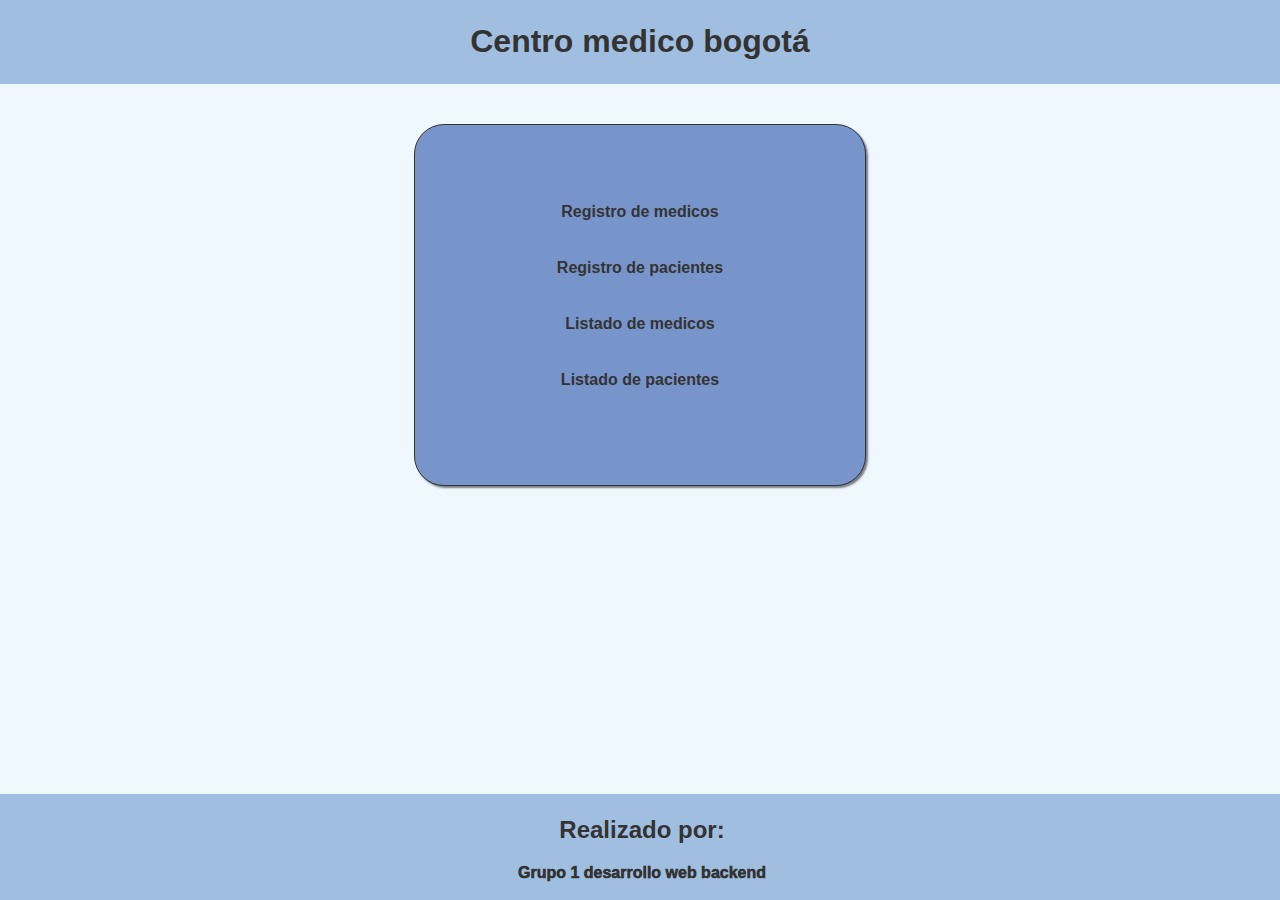
<file: index.html>
<!DOCTYPE html>
<html lang="en">
<head>
    <meta charset="UTF-8">
    <meta name="viewport" content="width=device-width, initial-scale=1.0">
    <title>Centro medico
    </title>
    <link rel="stylesheet" href="./style/style.css">
</head>
<body>
    <header >
        <h1>Centro medico bogotá</h1>
    </header>

    <main id="inicio">
   
    <section id="one">
        <div class="list">
            <ul>
                <li class="lista"><a class="link" href="./RegistMedicos.html">Registro de medicos</a> </li> <br>
                <li class="lista"><a class="link" href="./RegistPacientes.html">Registro de pacientes</a></li> <br>
                <li class="lista"><a class="link" href="./ListMedicos.html">Listado de medicos</a></li> <br>
                <li class="lista"><a class="link" href="./ListPacientes.html">Listado de pacientes</a> </li><br>  
            </ul>
        </div>
    </section>
    </main>


    <footer>
        <h2>Realizado por:</h2>
        <p>Grupo 1 desarrollo web backend</p>
      </footer>
</body>
</html>
</file>
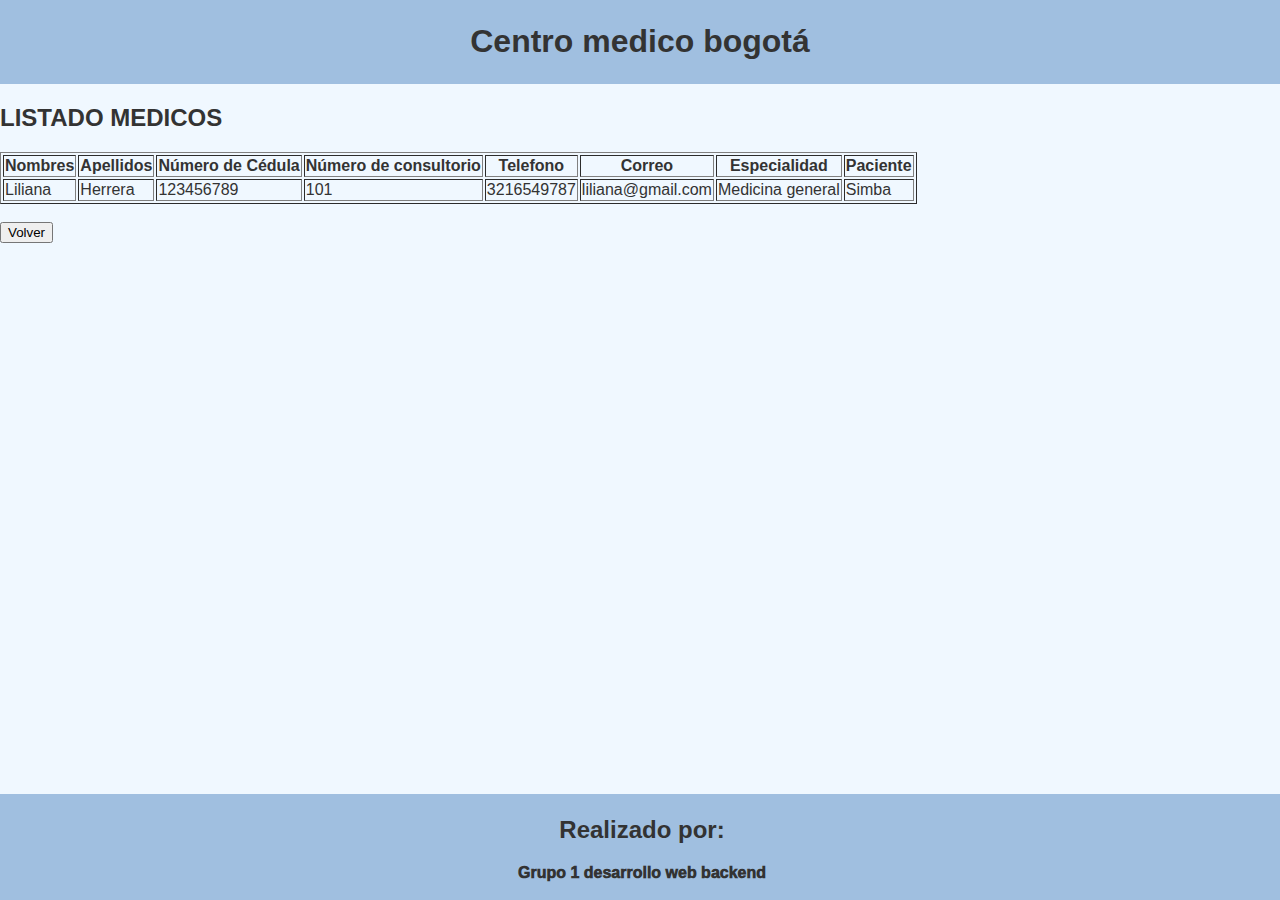
<file: ListMedicos.html>
<!DOCTYPE html>
<html lang="en">
  <head>
    <meta charset="UTF-8" />
    <meta name="viewport" content="width=device-width, initial-scale=1.0" />
    <title>Listado medicos</title>
    <link rel="stylesheet" href="./style/style.css" />
  </head>
  <body>
    <header>
      <h1>Centro medico bogotá</h1>
    </header>

    <main>
      <table border="solid">
        <h2>LISTADO MEDICOS</h2>
        <thead>
          <tr>
            <th>Nombres</th>
            <th>Apellidos</th>
            <th>Número de Cédula</th>
            <th>Número de consultorio</th>
            <th>Telefono</th>
            <th>Correo</th>
            <th>Especialidad</th>
            <th>Paciente</th>
          </tr>
        </thead>
        <tbody id="cuerpo-tabla-medicos">
          <!-- a este id llega toda la informacion de cada medico registrado -->
          <tr>
            <td>Liliana</td>
            <td>Herrera</td>
            <td>123456789</td>
            <td>101</td>
            <td>3216549787</td>
            <td>liliana@gmail.com</td>
            <td>Medicina general</td>
            <td>Simba</td>
          </tr>
        </tbody>
      </table>
      <br />
      <a href="./index.html"><input type="submit" value="Volver" /></a>
    </main>
    <footer>
      <h2>Realizado por:</h2>
      <p>Grupo 1 desarrollo web backend</p>
    </footer>
  </body>
</html>
</file>
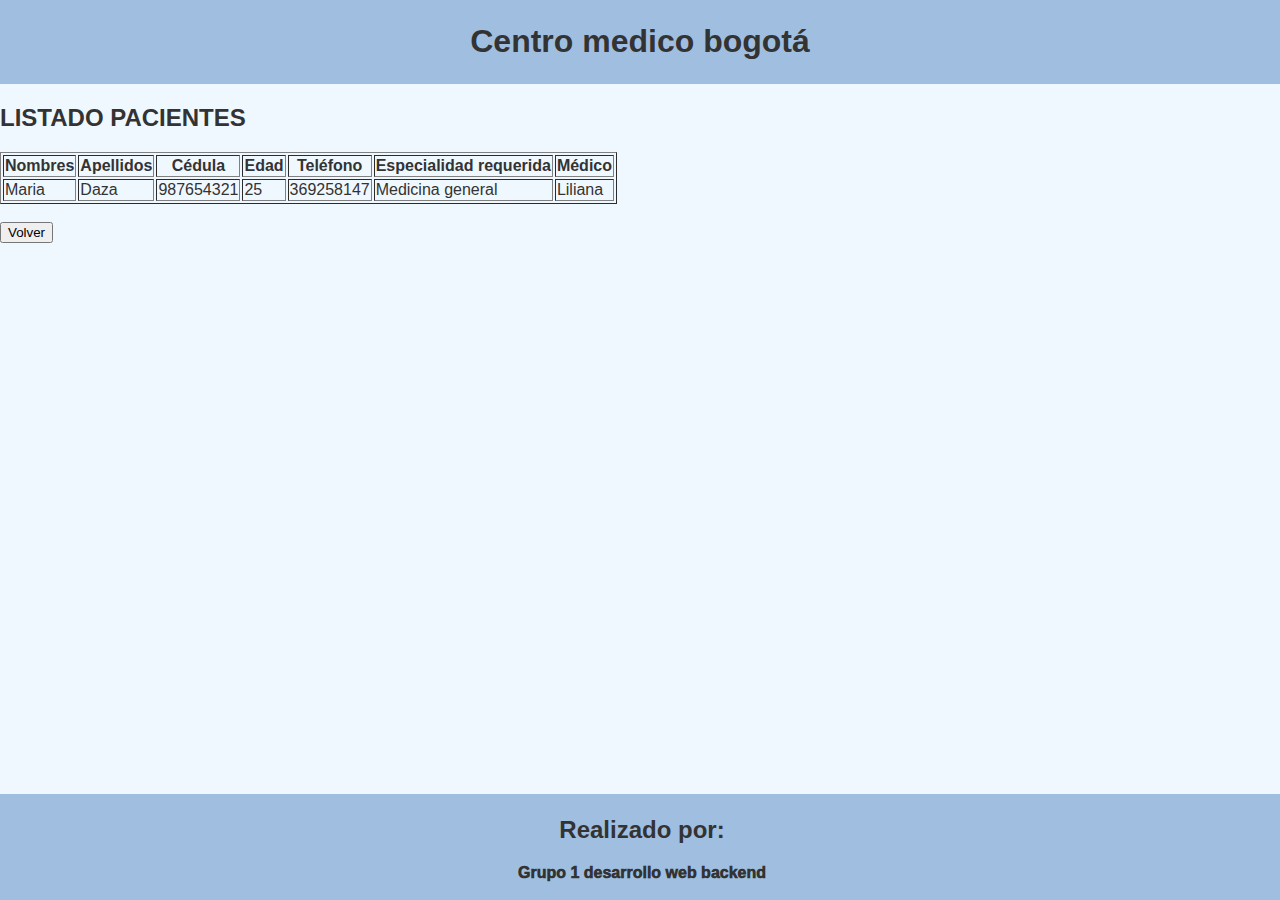
<file: ListPacientes.html>
<!DOCTYPE html>
<html lang="en">
<head>
    <meta charset="UTF-8">
    <meta name="viewport" content="width=device-width, initial-scale=1.0">
    <title>Listado pacientes</title>
    <link rel="stylesheet" href="./style/style.css">
</head>
<body>
    <header >
        <h1>Centro medico bogotá</h1>
    </header>
    
    <main>
        <table border="solid">
            <h2>LISTADO PACIENTES</h2>
            <thead>
                <tr>
                    <th>Nombres</th>
                    <th>Apellidos</th>
                    <th>Cédula</th>
                    <th>Edad</th>
                    <th>Teléfono</th>
                    <th>Especialidad requerida</th>
                    <th>Médico</th>
                </tr>
            </thead>
            <tbody>
                <tr>
                    <td>Maria</td>
                    <td>Daza</td>
                    <td>987654321</td>
                    <td>25</td>
                    <td>369258147</td>
                    <td>Medicina general</td>
                    <td>Liliana</td>
                </tr>
            </tbody>
        </table>
        <br>

        <a href="./index.html"><input type="submit" value="Volver" /></a>




        
    </main>
    <footer>
        <h2>Realizado por:</h2>
        <p>Grupo 1 desarrollo web backend</p>
      </footer>
</body>
</html>
</file>
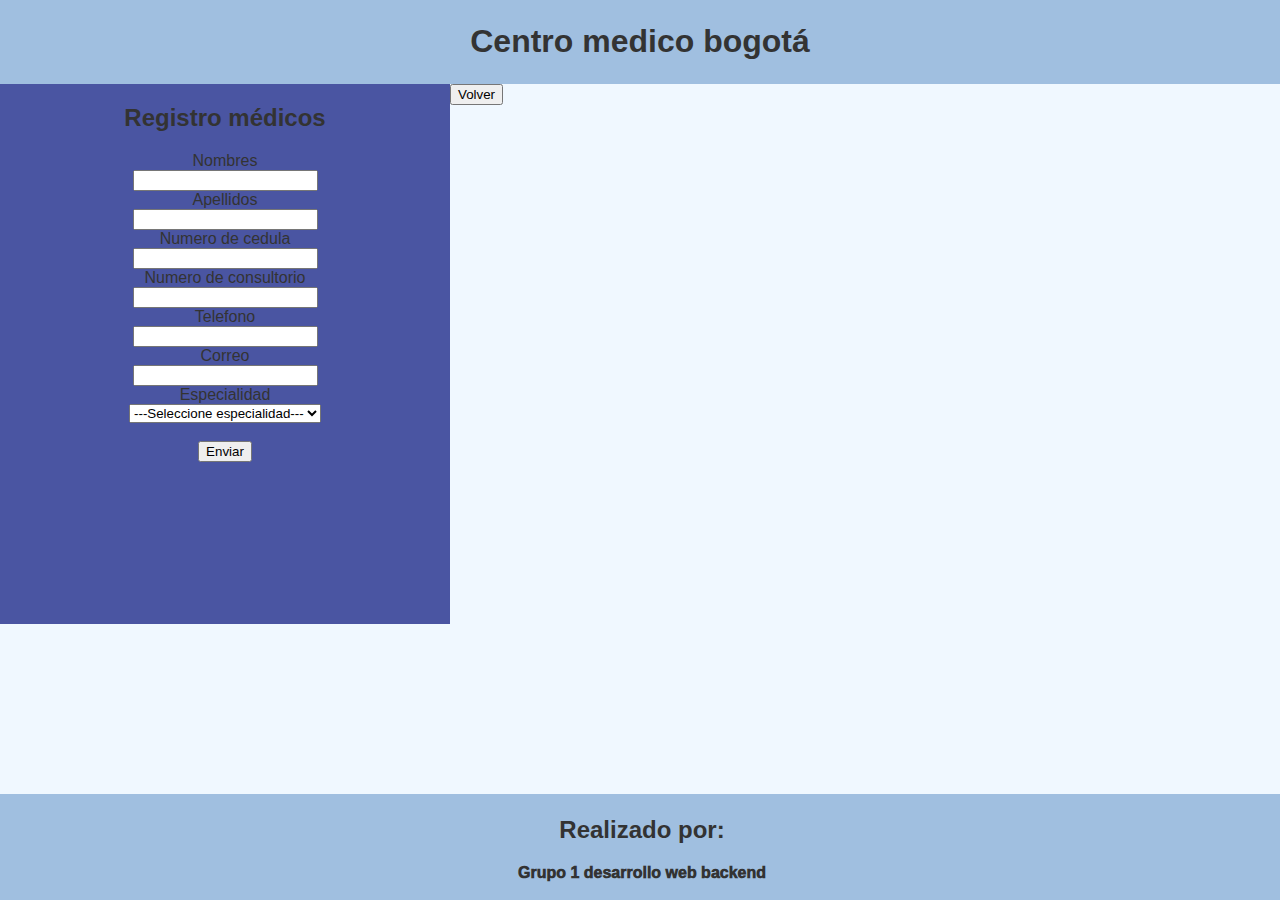
<file: RegistMedicos.html>
<!DOCTYPE html>
<html lang="en">
  <head>
    <meta charset="UTF-8" />
    <meta name="viewport" content="width=device-width, initial-scale=1.0" />
    <title>Registro medicos</title>
    <link rel="stylesheet" href="./style/style.css" />
  </head>
  <body>
    <header>
      <h1>Centro medico bogotá</h1>
    </header>

    <!-- 
        Nombres
        Apellidos       
        Número de Cédula
        Número de consultorio
        Telefono
        Correo
        Especialidad
    -->

    <main>
        <div class="formulario">
      <form id="registro-medicos-form">
        <h2>Registro médicos</h2>
        <label for="nombres" >Nombres</label>
        <br />
        <input type="text" id="nombres"/>
        <br />
        <label for="apellidos" >Apellidos</label>
        <br />
        <input type="text" id="apellidos"/>
        <br />
        <label for="cedula" >Numero de cedula</label>
        <br />
        <input type="number" id="cedula" />
        <br />
        <label for="consultorio" >Numero de consultorio</label>
        <br />
        <input type="number" id="consultorio"/>
        <br />
        <label for="telefono" >Telefono</label>
        <br />
        <input type="number" id="telefono"/>
        <br />
        <label for="correo" >Correo</label>
        <br />
        <input type="email" id="correo"/>
        <br />
        <label for="especialidad" >Especialidad</label>
        <br />
        <select name="especialidad"  id="especialidad">
          <option value="">---Seleccione especialidad---</option>
          <option value="Medicina general"></option>
          <option value="Cardiología">Cardiología</option>
          <option value="Medicina interna">Medicina interna</option>
          <option value="Dermatología">Dermatología</option>
          <option value="Rehabilitacion fisica">Rehabilitacion fisica</option>
          <option value="Psicologia">Psicologia</option>
          <option value="Odontología">Odontología</option>
          <option value="Radiologia">Radiologia</option>
        </select>
        <!-- 
            Medicina general.
            Cardiología.
            Medicina interna.
            Dermatología.
            Rehabilitación física.
            Psicología.
            Odontología.
            Radiología.
        -->

        <br />
        <br />
        <input type="submit" value="Enviar" />
        <br />
      
      </form>
      <a href="./index.html"><input type="submit" value="Volver" /></a>
    </div>
      
    </main>

    <footer>
      <h2>Realizado por:</h2>
      <p>Grupo 1 desarrollo web backend</p>
    </footer>

    <script src="./app.js"></script>
  </body>
</html>
</file>
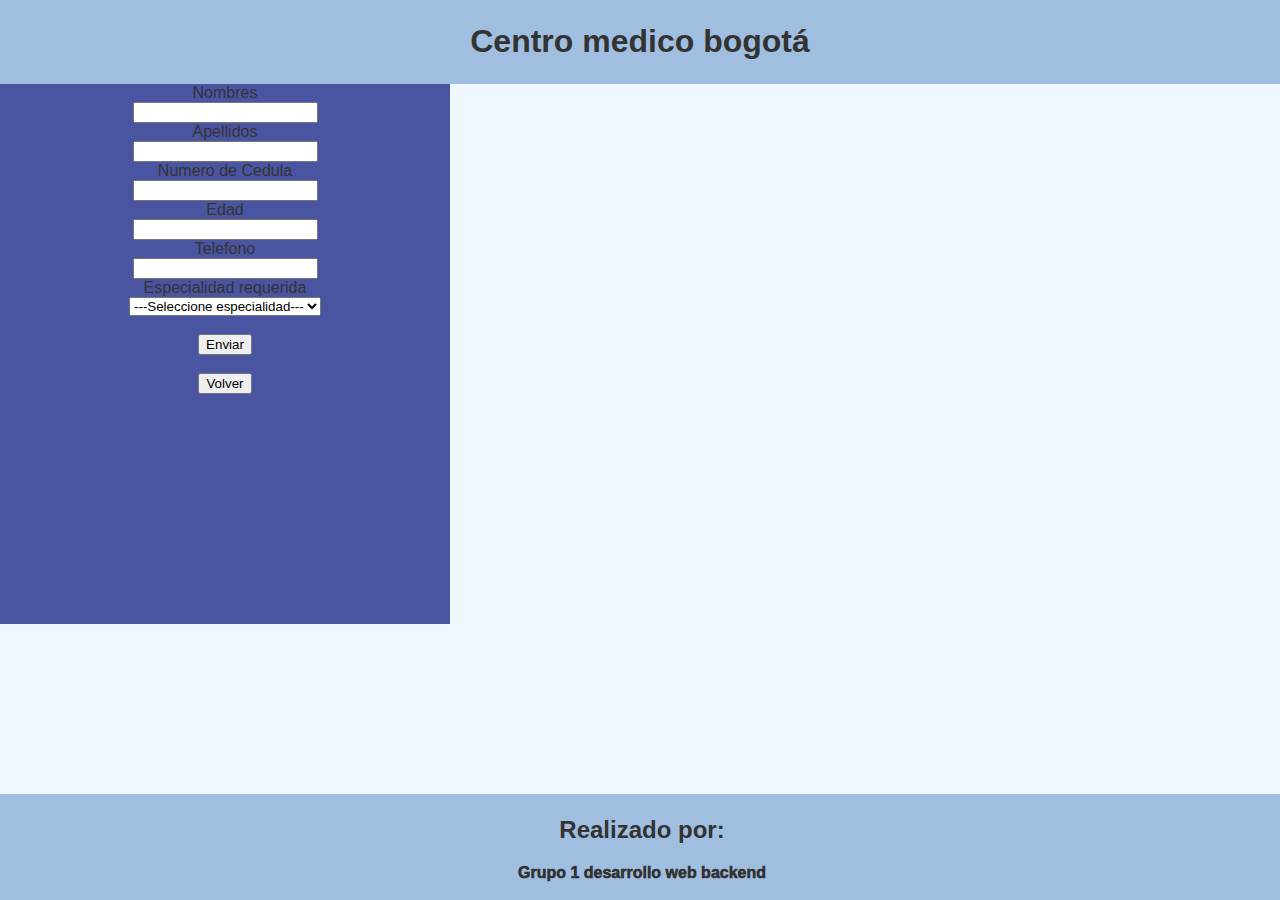
<file: RegistPacientes.html>
<!DOCTYPE html>
<html lang="en">
<head>
    <meta charset="UTF-8">
    <meta name="viewport" content="width=device-width, initial-scale=1.0">
    <title>Registro pacientes</title>
    <link rel="stylesheet" href="./style/style.css">
</head>
<body>
    <header>
        <h1>Centro medico bogotá</h1>
    </header>

    <main>
        <!-- 
            Nombres
            Apellidos
            Número de Cédula
            Edad
            Telefono
            Especialidad requerida.
        -->
        <div class="formulario">
        <form id="registro-pacientes-form">
            <label for="nombres" id="nombres">Nombres</label>
            <br>
            <input type="text">
            <br>
            <label for="apellidos" id="apellidos">Apellidos</label>
            <br>
            <input type="text">
            <br>
            <label for="cedula" id="cedula">Numero de Cedula</label>
            <br>
            <input type="text">
            <br>
            <label for="edad" id="edad">Edad</label>
            <br>
            <input type="text">
            <br>
            <label for="telefono" id="telefono">Telefono</label>
            <br>
            <input type="text">
            <br>
            <label for="especialidad" id="especialidad">Especialidad requerida</label>
            <br>
            <select name="Especialidad requerida" id="especialidad requerida">
                    <!-- 
                    Medicina general.
                    Cardiología.
                    Medicina interna.
                    Dermatología.
                    Rehabilitación física.
                    Psicología.
                    Odontología.
                    Radiología.
                    -->
                <option value="">---Seleccione especialidad---</option>
                <option value="Medicina general">Medicina general</option>
                <option value="Cardiologia">Cardiologia</option>
                <option value="Medicina interna">Medicina interna</option>
                <option value="Dermatologia">Dermatologia</option>
                <option value="Rehabilitacion Fisica">Rehabilitacion Fisica</option>
                <option value="Psicologia">Psicologia</option>
                <option value="Odontologia">Odontologia</option>
                <option value="Radiologia">Radiologia</option>
            </select>
            <br>
            <br>
            <input type="submit" value="Enviar">
            <br>
            <br>
            <a href="./index.html"><input type="submit" value="Volver" /></a>
        </form>
    </div>
    </main>


    <footer>
        <h2>Realizado por:</h2>
        <p>Grupo 1 desarrollo web backend</p>
      </footer>

    <script src="./app.js"></script>
</body>
</html>
</file>
<file: style/style.css>
/* header{
    text-align: center;
    background-color: #176B87;
    padding: 10px;
    margin-bottom: 5px;
    
}
h1{
    font-family: 'Gill Sans', 'Gill Sans MT', Calibri, 'Trebuchet MS', sans-serif;
}
body{
    margin: 5px;
    background-color: #DAFFFB;
    
}
.lista{
    color: aliceblue;
    text-align: center;
    margin-bottom: 1px;
}
.link{
    color: antiquewhite;
    text-decoration: none;
    font-family: 'Lucida Sans', 'Lucida Sans Regular', 'Lucida Grande', 'Lucida Sans Unicode', Geneva, Verdana, sans-serif;
    margin-bottom: 1px;
    padding: 0px;
}

#one {
    display: flex;
    background-color: #64CCC5;
    justify-content: center;
    align-items: center;
    height: 50vh;
    width: 50vh;
    border: 2px solid #333; /* Agrega un borde de 2px de ancho y color gris (#333) */
    /*padding: 1px;  Agrega un espacio interno de 20px alrededor del contenido 
    border-radius: 20px;}*/
    
    body{
        font-family: 'Trebuchet MS', 'Lucida Sans Unicode', 'Lucida Grande', 'Lucida Sans', Arial, sans-serif;
        background-color: aliceblue;
         color: #333;
        padding: 0%;
        margin: 0%;
    }
   
    footer,header{
        background-color:#A0BFE0 ;
        margin: 0px;
        padding: 2px;
        text-align: center;
        font-weight: 1000;
    }
    footer{
        position: absolute;
        bottom: 0;
        width: 100%;
    }
    .list{
        background-color: #7895CB;
        margin:auto;
        margin-top: 40px;
        width: 50vh;
        height: 40vh;
        display: flex;
        justify-content: center; 
        align-items: center;
       
        border-radius: 30px;
        border: 1px solid #333 ;
        box-shadow: 2px 2px 2px rgba(0, 0, 0, 0.5);
    }
    a{
        text-decoration: none;
        color: #333;
        font-family: 'Segoe UI', Tahoma, Geneva, Verdana, sans-serif;
        font-weight: 600;
    }
    .lista{
        padding: 10px;
        
    }
    ul {
        list-style: none;
        padding: 0;
        text-align: center;
    }


    /* --------------------------------------------------------- */
    .formulario{
        display: flex;
    }
    form{
        text-align: center;
        justify-content: center;
        background-color: #4A55A2;
        width: 50vh;
        height: 60vh;
        
    }
</file>
